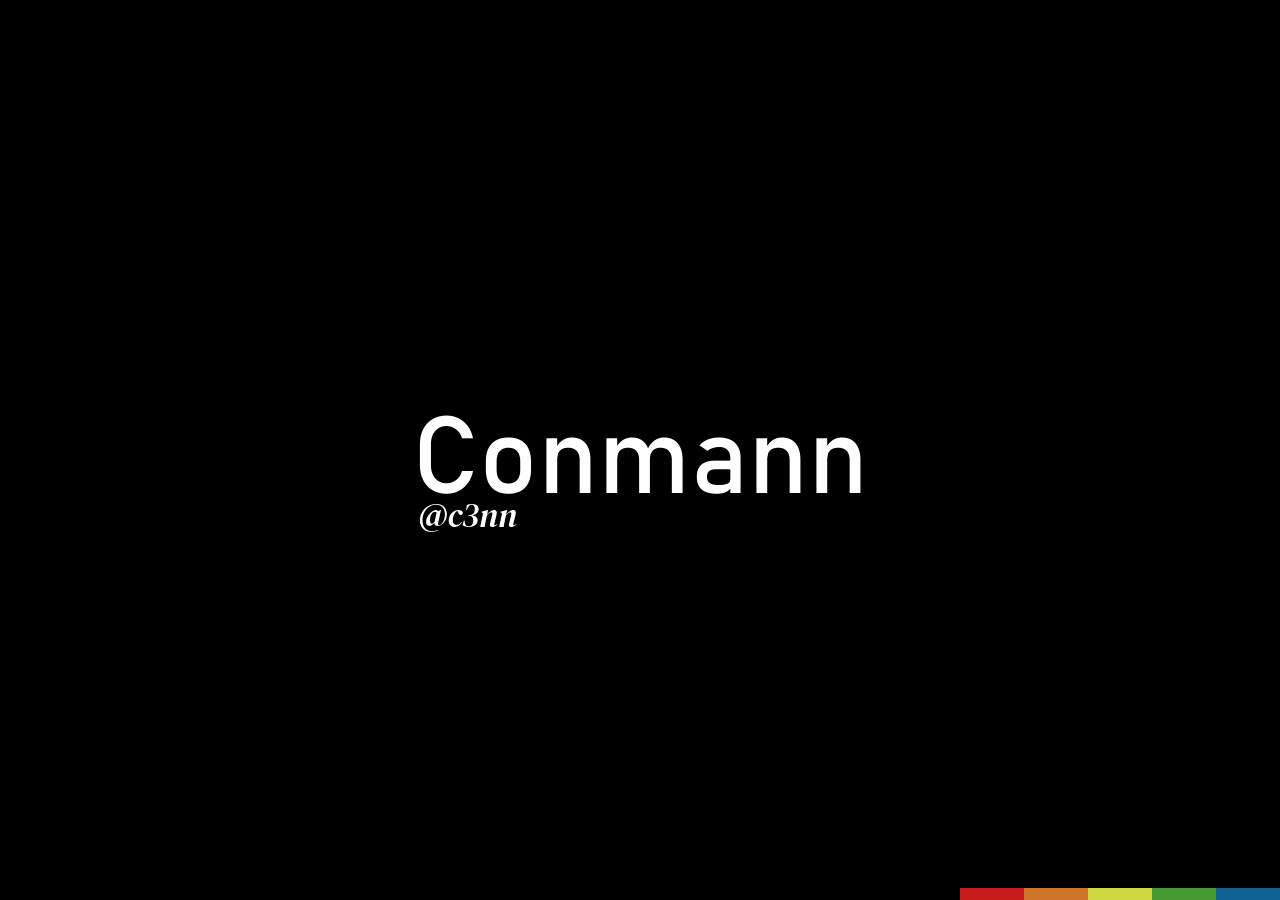
<file: index.html>
<!DOCTYPE html>
<html lang="en">
<head>
	<!-- Generated from Template Page on Nov. 24, 2024 at 17:50:55 -->
	<meta charset="UTF-8">
	<meta name="viewport" content="width=device-width, initial-scale=1.0">
	<title>Conmann @c3nn </title>
	<meta name="description" content="Stop on by and take a gander' kind stranger">
	<meta name="robots" content="all">
	<link rel="canonical" href="https://c3nn.com">
	<link rel="shortcut icon" href="a/favicon.png" type="image/x-icon">
	<link rel="stylesheet" href="global.css">
	<link rel="stylesheet" href="index.css">
</head>
<body>
	<div id="barsCont" loading>
		<div class="bar" style="--c:var(--rgb0);--n: 0;"></div>
		<div class="bar" style="--c:var(--rgb1);--n: 1;"></div>
		<div class="bar" style="--c:var(--rgb2);--n: 2;"></div>
		<div class="bar" style="--c:var(--rgb3);--n: 3;"></div>
		<div class="bar" style="--c:var(--rgb4);--n: 4;"></div>
		<div id="linksCont">
			<a href="/about" onclick="return trans('/about')" style="--n: 4;" >About</a>
			<a href="/archive" onclick="return trans('/archive')" role="button" style="--n: 3;" >Archive</a>
			<a id="barsContactPageButton" href="javascript:;" role="button" style="--n: 2;" >Contact</a>
			<a href="/portfolio" onclick="return trans('/portfolio')" style="--n: 1;" >Portfolio</a>
			<a href="/" onclick="return trans('/')" style="--n: 0;" >Home</a>
		</div>
		<footer>
			<div id="socialLinksCont">
				<a href="mailTo:Draper@c3n.nl" title="Email/Draper@c3n.nl">
					<svg viewBox="0 -960 960 960" xmlns="http://www.w3.org/2000/svg">
						<g>
							<path d="M480-80q-83 0-156-31.5T197-197q-54-54-85.5-127T80-480q0-83 31.5-156T197-763q54-54 127-85.5T480-880q83 0 156 31.5T763-763q54 54 85.5 127T880-480v58q0 59-40.5 100.5T740-280q-35 0-66-15t-52-43q-29 29-65.5 43.5T480-280q-83 0-141.5-58.5T280-480q0-83 58.5-141.5T480-680q83 0 141.5 58.5T680-480v58q0 26 17 44t43 18q26 0 43-18t17-44v-58q0-134-93-227t-227-93q-134 0-227 93t-93 227q0 134 93 227t227 93h160q17 0 28.5 11.5T680-120q0 17-11.5 28.5T640-80H480Zm0-280q50 0 85-35t35-85q0-50-35-85t-85-35q-50 0-85 35t-35 85q0 50 35 85t85 35Z"/>
						</g>
					</svg>
				</a>
				<a href="https://twitter.com/imConmann" title="twitter/imConmann">
					<svg viewBox="0 0 24 24" xmlns="http://www.w3.org/2000/svg">
						<g>
							<path d="M18.244 2.25h3.308l-7.227 8.26 8.502 11.24H16.17l-5.214-6.817L4.99 21.75H1.68l7.73-8.835L1.254 2.25H8.08l4.713 6.231zm-1.161 17.52h1.833L7.084 4.126H5.117z"></path>
						</g>
					</svg>
				</a>
				<a href="https://youtube.com/@c3nn" title="YouTube/@c3nn">
					<svg viewBox="0 0 28 20" xmlns="http://www.w3.org/2000/svg">
						<g>
							<path d="M27.9704 3.12324C27.6411 1.89323 26.6745 0.926623 25.4445 0.597366C23.2173 2.24288e-07 14.2827 0 14.2827 0C14.2827 0 5.34807 2.24288e-07 3.12088 0.597366C1.89323 0.926623 0.924271 1.89323 0.595014 3.12324C-2.8036e-07 5.35042 0 10 0 10C0 10 -1.57002e-06 14.6496 0.597364 16.8768C0.926621 18.1068 1.89323 19.0734 3.12324 19.4026C5.35042 20 14.285 20 14.285 20C14.285 20 23.2197 20 25.4468 19.4026C26.6769 19.0734 27.6435 18.1068 27.9727 16.8768C28.5701 14.6496 28.5701 10 28.5701 10C28.5701 10 28.5677 5.35042 27.9704 3.12324Z" fill="var(--bgAccent0)"></path>
							<path d="M11.4275 14.2854L18.8475 10.0004L11.4275 5.71533V14.2854Z" fill="var(--grey0)"></path>
						</g>
					</svg>
				</a>
				<a href="https://dev.to/con" title="Dev.to/con">
					<svg viewBox="0 0 448 512" xmlns="http://www.w3.org/2000/svg">
						<path d="M120.12 208.29c-3.88-2.9-7.77-4.35-11.65-4.35H91.03v104.47h17.45c3.88 0 7.77-1.45 11.65-4.35 3.88-2.9 5.82-7.25 5.82-13.06v-69.65c-.01-5.8-1.96-10.16-5.83-13.06zM404.1 32H43.9C19.7 32 .06 51.59 0 75.8v360.4C.06 460.41 19.7 480 43.9 480h360.2c24.21 0 43.84-19.59 43.9-43.8V75.8c-.06-24.21-19.7-43.8-43.9-43.8zM154.2 291.19c0 18.81-11.61 47.31-48.36 47.25h-46.4V172.98h47.38c35.44 0 47.36 28.46 47.37 47.28l.01 70.93zm100.68-88.66H201.6v38.42h32.57v29.57H201.6v38.41h53.29v29.57h-62.18c-11.16.29-20.44-8.53-20.72-19.69V193.7c-.27-11.15 8.56-20.41 19.71-20.69h63.19l-.01 29.52zm103.64 115.29c-13.2 30.75-36.85 24.63-47.44 0l-38.53-144.8h32.57l29.71 113.72 29.57-113.72h32.58l-38.46 144.8z"></path>
					</svg>
				</a>
				<a href="https://github.com/c3nn" title="Github/c3nn">
					<svg viewBox="0 0 16 16" xmlns="http://www.w3.org/2000/svg">
						<path d="M8 0c4.42 0 8 3.58 8 8a8.013 8.013 0 0 1-5.45 7.59c-.4.08-.55-.17-.55-.38 0-.27.01-1.13.01-2.2 0-.75-.25-1.23-.54-1.48 1.78-.2 3.65-.88 3.65-3.95 0-.88-.31-1.59-.82-2.15.08-.2.36-1.02-.08-2.12 0 0-.67-.22-2.2.82-.64-.18-1.32-.27-2-.27-.68 0-1.36.09-2 .27-1.53-1.03-2.2-.82-2.2-.82-.44 1.1-.16 1.92-.08 2.12-.51.56-.82 1.28-.82 2.15 0 3.06 1.86 3.75 3.64 3.95-.23.2-.44.55-.51 1.07-.46.21-1.61.55-2.33-.66-.15-.24-.6-.83-1.23-.82-.67.01-.27.38.01.53.34.19.73.9.82 1.13.16.45.68 1.31 2.69.94 0 .67.01 1.3.01 1.49 0 .21-.15.45-.55.38A7.995 7.995 0 0 1 0 8c0-4.42 3.58-8 8-8Z"></path>
					</svg>
				</a>
				<a href="https://codepen.io/c3nn" title="Codepen/c3nn" style="position: relative;">
					<svg xmlns="http://www.w3.org/2000/svg" viewBox="20 0 26 26" fill="none" stroke="#000" stroke-width="2.3" stroke-linecap="round" stroke-linejoin="round">
						<path d="M22 16.7L33 24l11-7.3V9.3L33 2L22 9.3V16.7z M44 16.7L33 9.3l-11 7.4 M22 9.3l11 7.3 l11-7.3 M33 2v7.3 M33 16.7V24"/>
					</svg>
				</a>
			</div>
			<p>
				<a href="/snoozefest/cookiePolicy">Cookie Policy</a><br>
				Hosted on <a href="https://github.com/c3nn/.com">Github</a><br>
				Fonts && Icons By <a href="https://fonts.google.com">Google Fonts</a><br>
				Made with 100% farm fresh, pure Javascript & CSS<br>
				<a href="https://github.com/c3nn/.com/blob/main/LICENSE">Copyleft © Conmann 2023 ALL WRONGS RESERVED*</a>
			</p>
		</footer>
	</div>
	<script type="module" src="global.js"></script>

	<!-- <script src='a/3rd/perlin.js'></script> -->

<!-- <canvas width="1" height="1" id="heroBgCanvas"></canvas> -->

<div id="h1Cont">
	<h1>Conmann</h1>
	<h2>@c3nn</h2>
</div>

	<script type="module" src="index.js"></script>
</body>
</html>
</file>
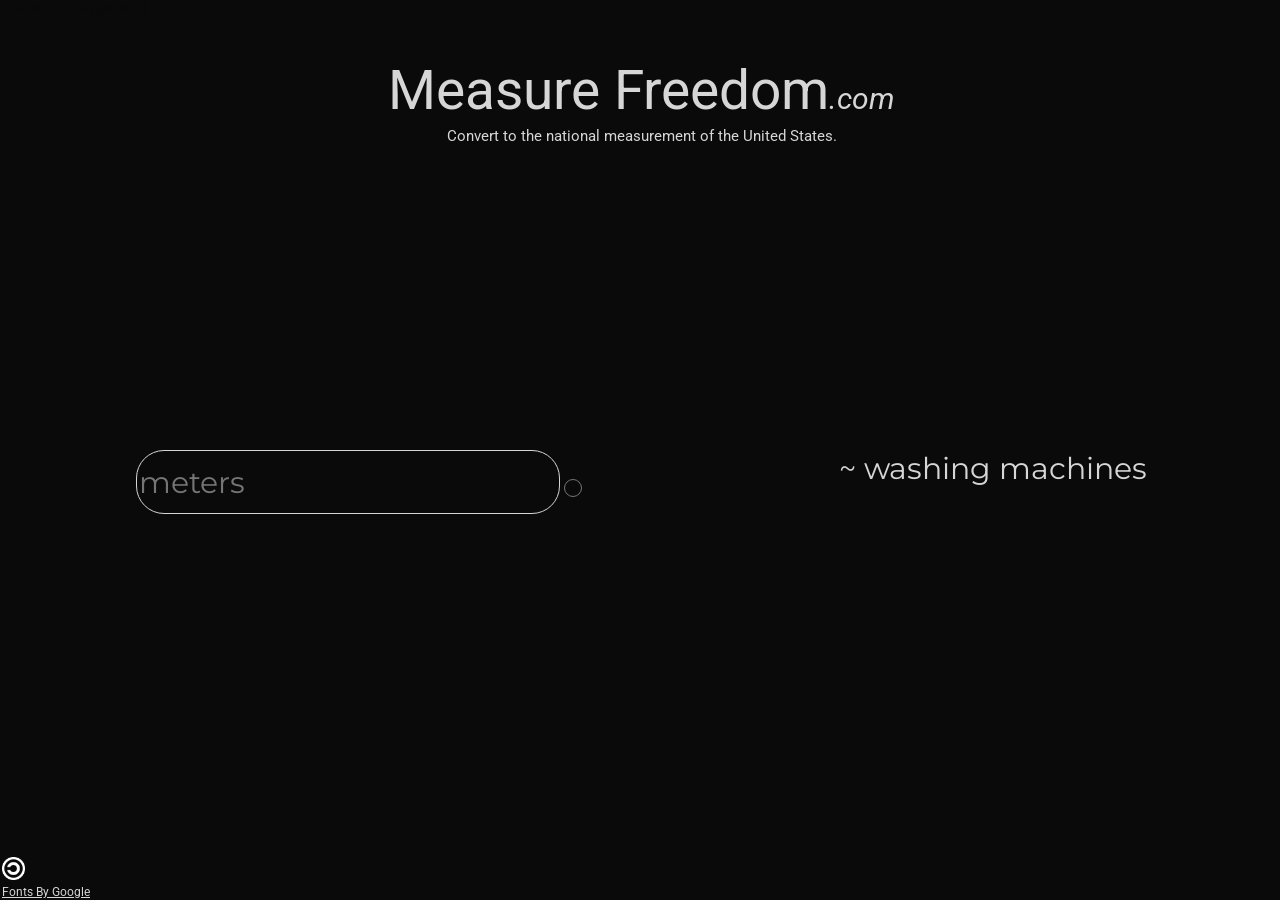
<file: mfree/index.html>
<!-- made by codepen.io/Conmann -->
<!-- washing mashine: 37.5 in - 3.125 ft -->
<!DOCTYPE html>
<html>
    <head><title>MeasureFreedom.com</title></head>
    <img class="copyleft" src="assets/Copyleft.png" alt="copyleft">
    <a class="fbg" href="https://fonts.google.com">Fonts By Google</a>
    <div class="title">
        <a id="mainText" class="text1" href="/">Measure Freedom</a><a id="secondText" class="text2" href="/">.com</a>
        <p>Convert to the national measurement of the United States.</p>
    </div>
    <div class="main">
        <div>
            <input class="input" id="input" placeholder="meters" type="number" onchange="recalculate(this.value)" oninput="recalculate(this.value)">
            <select name="input type" id="type" onchange="refresh(this.value)" oninput="refresh(this.value)">
<!--                 <option value="feet">Feet</option> -->
                <option value="meters">Meters</option>
                <option value="kilometers">Kilometers</option>
                <option value="centimeters">Centimeters</option>
                <option value="milimeters">Milimeters</option>
                <option value="micrometers">Micrometers</option>
            </select>
        </div>
        <t class="output">~<span id="outputMeters"></span> washing machines</t>
    </div>
    <t class="notSupported">mobile is not supported :(</t>
</html>
<style>
    @import url('https://fonts.googleapis.com/css2?family=Roboto:wght@100&display=swap');
    @import url('https://fonts.googleapis.com/css2?family=Roboto:ital,wght@1,100&display=swap');
    @import url('https://fonts.googleapis.com/css2?family=Montserrat:wght@200&display=swap');
    input::-webkit-outer-spin-button,input::-webkit-inner-spin-button {
        -webkit-appearance: none;
        margin: 0;
    }
    input[type=number] {
        -moz-appearance: textfield;
    }
    *{
        background-color: var(--background);
        color: var(--primary);
    }
    :root{
        --background:#0a0a0a;
        --primary:#d6d6d6;
        --secondary:#d6d6d6;
        --thirdendary:#7c7c7c; /*idk ok*/
    }
    .title p{
        position: relative;
        top: -10px;
        font-size: 15px;
        font-family: Roboto;
    }
    .fbg, .copyleft{   
        position: absolute;
        font-family: Roboto;
        font-size: 12px;
        left: 2px;
        bottom: 1px;
    }
    .copyleft{
        bottom: 20px;
        width: 23px;
    }
    .largerFont{
        position: absolute;
        right: 0px;
        bottom: 0px;
        margin: 0px;
        font-size: 20px;
        font-family: Arial;
        transition: all 0.5s;
        cursor: pointer;
    }
    .largerFont:hover{
        font-size: 100px;
    }
    .title{
        position: absolute;
        width: 99%;
        text-align: center;
        padding-top: 50px;
    }
    .title a{
        font-family: Roboto;
        text-decoration: none;
    }
    .title .text1{
        font-size: 55px;
        transition: all 0.5s;
    }
    .title .text1:hover{
        font-size: 70px;
    }
    .title .text2{
        font-style: italic;
        font-size: 30px;
    }
    .main{
        display: flex;
        position: absolute;
        justify-content: space-around;
        width:  99%;
        top:  50%;
    }
    .input{
        background-color: var(--background);
        border-style: solid;
        border-color: var(--primary);
        height: 60px;
        border-width: 1px;
        border-radius: 28px;
    }
    .output, span, .input{
        font-family: Montserrat;
        font-size: 30px;
    }
    .notSupported{
        position: absolute;
        top: 0px;
        left: 0px;
        color: var(--background);
        font-size: 90%;
    }
    @media screen and (max-width: 700px){
        .notSupported{
            color: var(--primary);
        }
    }
    select{
        color: var(--background);
        --size: 18px;
        border-width: 1px;
        width: var(--size);
        height: var(--size);
        border-radius: calc(var(--size) / 2);
    }
    option{
        /* font-family: ; */
        width: 400px;
        font-size: 20px;
    }
    option:checked{
        background-color: var(--primary);
        color: var(--background);
    }
</style>
<script>
    // Aug.2.2022 // The code below is old and sucks but I dont care to fix it

    var type = "meters";

    function recalculate(valNum) {
        window[type](valNum); // runs the function that is named after the string
        
        if(valNum == "7776667770777666777"){ // if the egg was found
            document.getElementById("outputMeters").innerHTML = "cash money!!!1!!";
        }
    }

    function refresh(valNum){
        type = valNum; // sets type to curently selected value
        document.getElementById("input").placeholder = type; // sets the input placholder text to curent type
    }
    // sets the output to the value / (the equation)
    function feet(valNum) {
        document.getElementById("outputMeters").innerHTML = valNum / 3.125;
    }
    function meters(valNum){
        document.getElementById("outputMeters").innerHTML = valNum / 0.9525;
    }
    function kilometers(valNum){
        document.getElementById("outputMeters").innerHTML = valNum / 0.0009525;
    }
    function centimeters(valNum){
        document.getElementById("outputMeters").innerHTML = valNum / 95.25;
    }
    function milimeters(valNum){
        document.getElementById("outputMeters").innerHTML = valNum / 952.5;
    }
    function micrometers(valNum){
        document.getElementById("outputMeters").innerHTML = valNum / 952500;
    }
</script>
</file>
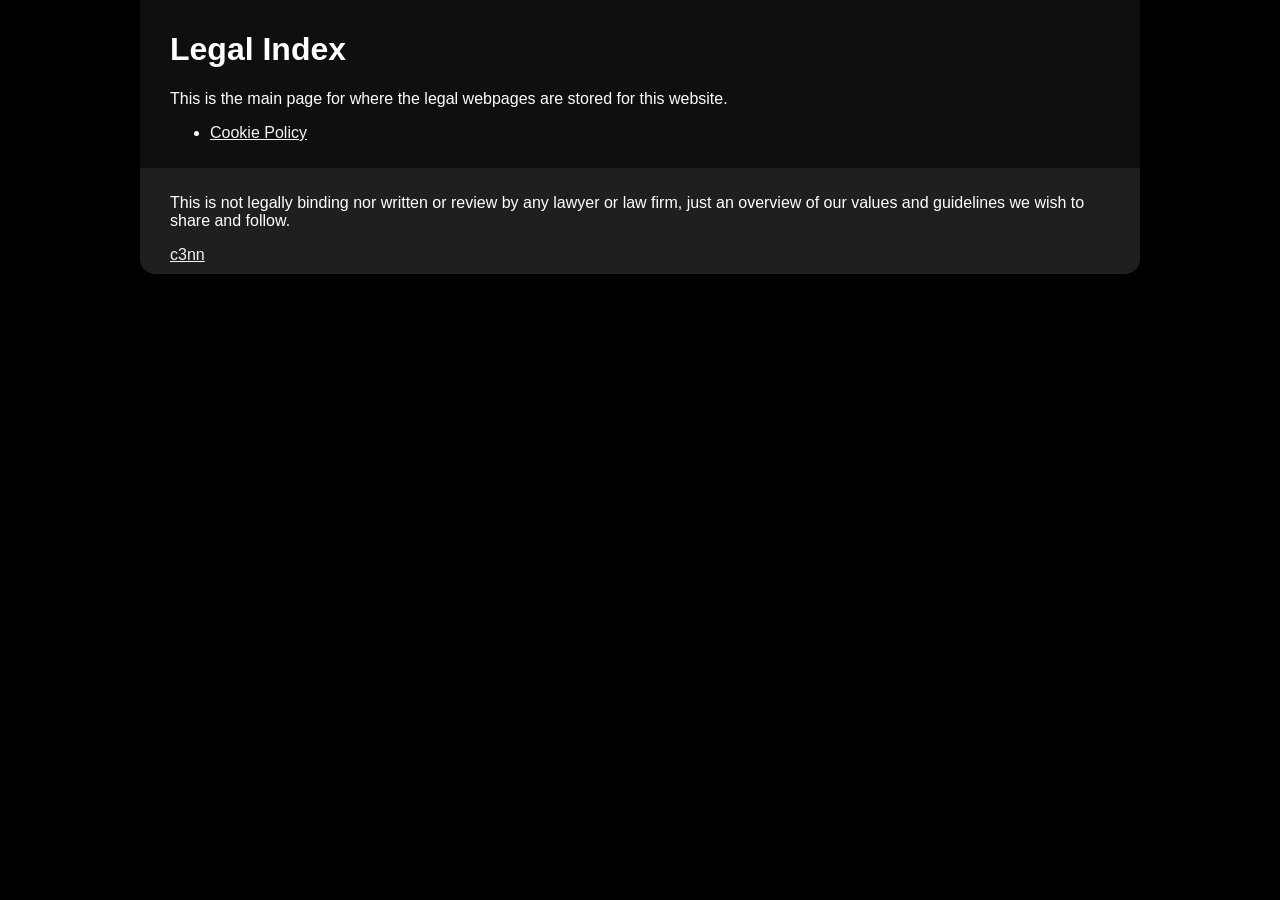
<file: snoozefest/index.html>
<!DOCTYPE html>
<html lang="en">
<head>
	<meta charset="UTF-8">
	<meta name="viewport" content="width=device-width, initial-scale=1.0">
	<title>Legal Index</title>
	<link rel="stylesheet" href="legalGlobal.css">
</head>
<body>
	<div id="mainCont">
		<main>
			<h1>Legal Index</h1>
			<p>This is the main page for where the legal webpages are stored for this website.</p>
			<ul>
				<li><a href="cookiePolicy">Cookie Policy</a></li>
			</ul>
		</main>
		<footer>
			<p>This is not legally binding nor written or review by any lawyer or law firm, just an overview of our values and guidelines we wish to share and follow.</p>
			<a href="/">c3nn</a>
		</footer>
	</div>
</body>
</html>
</file>
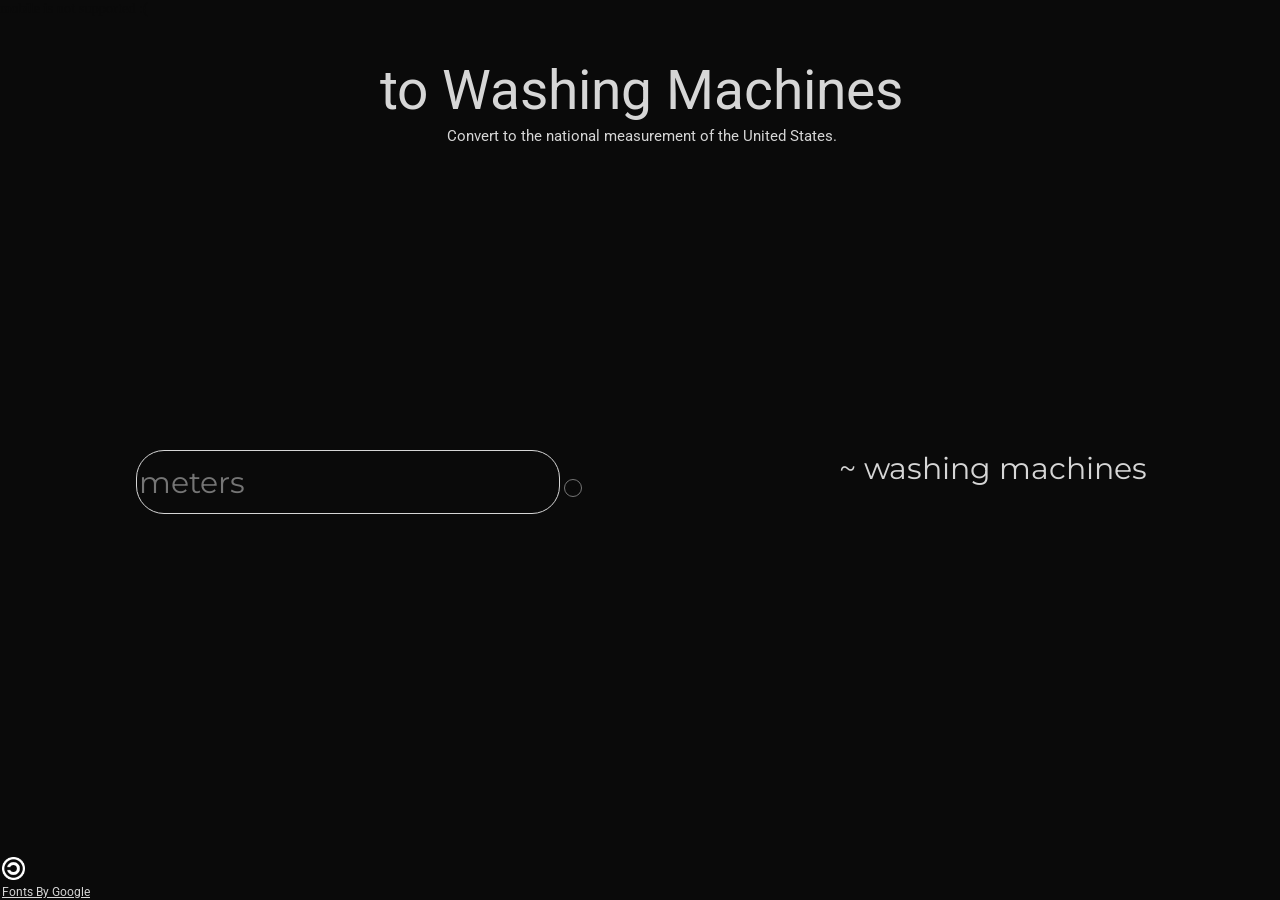
<file: toWashingmachines/index.html>
<!-- made by codepen.io/Conmann -->
<!-- washing mashine: 37.5 in - 3.125 ft -->
<!DOCTYPE html>
<html>
    <head><title>toWashingmachines</title></head>
    <img class="copyleft" src="assets/Copyleft.png" alt="copyleft">
    <a class="fbg" href="https://fonts.google.com">Fonts By Google</a>
    <div class="title">
        <a id="mainText" class="text1" href="/">to Washing Machines</a>
        <!-- <a id="secondText" class="text2" href="/">.com</a> -->
        <p>Convert to the national measurement of the United States.</p>
    </div>
    <div class="main">
        <div>
            <input class="input" id="input" placeholder="meters" type="number" onchange="recalculate(this.value)" oninput="recalculate(this.value)">
            <select name="input type" id="type" onchange="refresh(this.value)" oninput="refresh(this.value)">
<!--                 <option value="feet">Feet</option> -->
                <option value="meters">Meters</option>
                <option value="kilometers">Kilometers</option>
                <option value="centimeters">Centimeters</option>
                <option value="milimeters">Milimeters</option>
                <option value="micrometers">Micrometers</option>
            </select>
        </div>
        <t class="output">~<span id="outputMeters"></span> washing machines</t>
    </div>
    <t class="notSupported">mobile is not supported :(</t>
</html>
<style>
    @import url('https://fonts.googleapis.com/css2?family=Roboto:wght@100&display=swap');
    @import url('https://fonts.googleapis.com/css2?family=Roboto:ital,wght@1,100&display=swap');
    @import url('https://fonts.googleapis.com/css2?family=Montserrat:wght@200&display=swap');
    input::-webkit-outer-spin-button,input::-webkit-inner-spin-button {
        -webkit-appearance: none;
        margin: 0;
    }
    input[type=number] {
        -moz-appearance: textfield;
    }
    *{
        background-color: var(--background);
        color: var(--primary);
    }
    :root{
        --background:#0a0a0a;
        --primary:#d6d6d6;
        --secondary:#d6d6d6;
        --thirdendary:#7c7c7c; /*idk ok*/
    }
    .title p{
        position: relative;
        top: -10px;
        font-size: 15px;
        font-family: Roboto;
    }
    .fbg, .copyleft{   
        position: absolute;
        font-family: Roboto;
        font-size: 12px;
        left: 2px;
        bottom: 1px;
    }
    .copyleft{
        bottom: 20px;
        width: 23px;
    }
    .largerFont{
        position: absolute;
        right: 0px;
        bottom: 0px;
        margin: 0px;
        font-size: 20px;
        font-family: Arial;
        transition: all 0.5s;
        cursor: pointer;
    }
    .largerFont:hover{
        font-size: 100px;
    }
    .title{
        position: absolute;
        width: 99%;
        text-align: center;
        padding-top: 50px;
    }
    .title a{
        font-family: Roboto;
        text-decoration: none;
    }
    .title .text1{
        font-size: 55px;
        transition: all 0.5s;
    }
    .title .text1:hover{
        font-size: 70px;
    }
    .title .text2{
        font-style: italic;
        font-size: 30px;
    }
    .main{
        display: flex;
        position: absolute;
        justify-content: space-around;
        width:  99%;
        top:  50%;
    }
    .input{
        background-color: var(--background);
        border-style: solid;
        border-color: var(--primary);
        height: 60px;
        border-width: 1px;
        border-radius: 28px;
    }
    .output, span, .input{
        font-family: Montserrat;
        font-size: 30px;
    }
    .notSupported{
        position: absolute;
        top: 0px;
        left: 0px;
        color: var(--background);
        font-size: 90%;
    }
    @media screen and (max-width: 700px){
        .notSupported{
            color: var(--primary);
        }
    }
    select{
        color: var(--background);
        --size: 18px;
        border-width: 1px;
        width: var(--size);
        height: var(--size);
        border-radius: calc(var(--size) / 2);
    }
    option{
        /* font-family: ; */
        width: 400px;
        font-size: 20px;
    }
    option:checked{
        background-color: var(--primary);
        color: var(--background);
    }
</style>
<script>
    // Aug.2.2022 // The code below is old and sucks but I dont care to fix it

    var type = "meters";

    function recalculate(valNum) {
        window[type](valNum); // runs the function that is named after the string
        
        if(valNum == "7776667770777666777"){ // if the egg was found
            document.getElementById("outputMeters").innerHTML = "cash money!!!1!!";
        }
    }

    function refresh(valNum){
        type = valNum; // sets type to curently selected value
        document.getElementById("input").placeholder = type; // sets the input placholder text to curent type
    }
    // sets the output to the value / (the equation)
    function feet(valNum) {
        document.getElementById("outputMeters").innerHTML = valNum / 3.125;
    }
    function meters(valNum){
        document.getElementById("outputMeters").innerHTML = valNum / 0.9525;
    }
    function kilometers(valNum){
        document.getElementById("outputMeters").innerHTML = valNum / 0.0009525;
    }
    function centimeters(valNum){
        document.getElementById("outputMeters").innerHTML = valNum / 95.25;
    }
    function milimeters(valNum){
        document.getElementById("outputMeters").innerHTML = valNum / 952.5;
    }
    function micrometers(valNum){
        document.getElementById("outputMeters").innerHTML = valNum / 952500;
    }
</script>
</file>
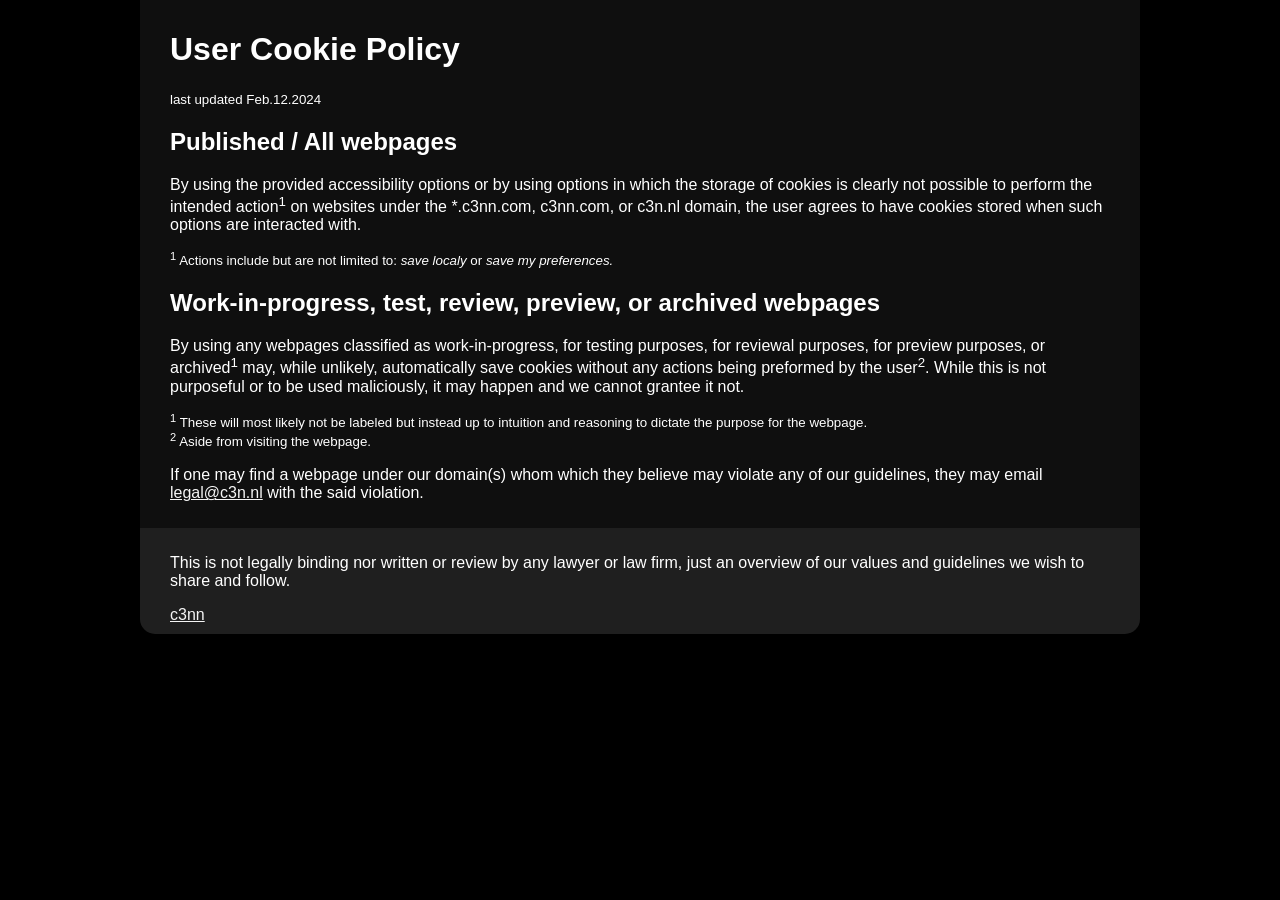
<file: snoozefest/cookiePolicy.html>
<!DOCTYPE html>
<html lang="en">
<head>
	<meta charset="UTF-8">
	<meta name="viewport" content="width=device-width, initial-scale=1.0">
	<title>Legal Index</title>
	<link rel="stylesheet" href="legalGlobal.css">
</head>
<body>
	<div id="mainCont">
		<main>
			<h1>User Cookie Policy</h1>
			<small>last updated Feb.12.2024</small>

			<h2>Published / All webpages</h2>
			<p>By using the provided accessibility options or by using options in which the storage of cookies is clearly not possible to perform the intended action<sup>1</sup> on websites under the *.c3nn.com, c3nn.com, or c3n.nl domain, the user agrees to have cookies stored when such options are interacted with.</p>
			<small><sup>1</sup> Actions include but are not limited to: <i>save localy</i> or <i>save my preferences.</i></small>

			<h2>Work-in-progress, test, review, preview, or archived webpages</h2>
			<p>By using any webpages classified as work-in-progress, for testing purposes, for reviewal purposes, for preview purposes, or archived<sup>1</sup> may, while unlikely, automatically save cookies without any actions being preformed by the user<sup>2</sup>. While this is not purposeful or to be used maliciously, it may happen and we cannot grantee it not.</p>
			<small><sup>1</sup> These will most likely not be labeled but instead up to intuition and reasoning to dictate the purpose for the webpage.</small><br>
			<small><sup>2</sup> Aside from visiting the webpage.</small>

			<p>If one may find a webpage under our domain(s) whom which they believe may violate any of our guidelines, they may email <a href="mailto:legal@c3n.nl">legal@c3n.nl</a> with the said violation.</p>
		</main>
		<footer>
			<p>This is not legally binding nor written or review by any lawyer or law firm, just an overview of our values and guidelines we wish to share and follow.</p>
			<a href="/">c3nn</a>
		</footer>
	</div>
</body>
</html>
</file>
<file: global.css>
@import url("./a/3rd/globalGoogleFonts.css");
@import url("./a/3rd/materialSymbolsRounded.css");
@font-face {
	font-family: "Bahnschrift";
	src: url("./a/3rd/bahnschrift.ttf");
	font-weight: normal;
	font-display: swap;
}
@font-face {
	font-family: "DM Serif Display";
	src: url("./a/3rd/DMSerifDisplay-Italic.ttf");
	font-weight: normal;
	font-style: italic;
	font-display: swap;
}

*{
	margin: 0;
	padding: 0;
	top: 0;
	left: 0;
}

:root{
	background: #000;

	/* sizes
		i: 2px - not used yet
		ii: 6px
		iii: 8px - Please use for border radius
		iv: 12px
		v: 48px - button svg
		vi: 56px - buttons
	*/

	/* used by JS */
	--isMobileDevice: false;

	/* Colors */
	--rgb0: #c71b1b;
	--rgb1: #cd732a;
	--rgb2: #cfd941;
	--rgb3: #449a31;
	--rgb4: #106193;
	--grey0: #222;
	--grey1: #444;

	/* txt colors */
	--txt_white: #fff;
	color: var(--txt_white);
	font-family: "Red Hat Text";
	font-size: 18px;
}
a{
	color: inherit;
	text-decoration: underline;

	&:hover{
		text-decoration-style: wavy;
	}
}

/* the BARS menu (Big Ass Responsive Sticks) */
#barsCont{
	z-index: 9999;
	--_contHeight: 100svh;
	--_contWidth: 25vw;
	--_barWidthMax: 90px; /* chooses either the normal width, or a width that fits the text if thats better */
	--_barWidth: min(calc(var(--_contWidth) / 5), var(--_barWidthMax));
	--_barHeight: 12px;
	position: fixed;
	display: flex;
	align-items: flex-end;
	top: auto;
	bottom: 0;
	left: auto;
	right: 0;
	height: 30%;
	width: calc(var(--_barWidth) * 5);
	transition: width 0.5s ease;
	filter: brightness(1);
	
	&[loading]{
		width: 100vw;
		filter: brightness(0.5);

		.bar{
			height: 100svh;
		}
		
		#linksCont, & footer{
			opacity: 0;
			pointer-events: none;
			translate: -10px 0px;
		}
	}
	&[loading-out]{
		transition: width 0.3s cubic-bezier(.1,.7,.39,.93), filter ease-in 0.3s;
		.bar{ transition: height 0.2s cubic-bezier(.2,.7,.6,1) calc(var(--n) * 0.07s + 0.02s); }
		#linksCont, & footer{
			opacity: 0;
			pointer-events: none;
			translate: -10px 0px;
		}
	}

	.bar{
		height: var(--_barHeight);
		width: 100%;
		background-color: var(--c);
		transition: height cubic-bezier(.45,.1,.3,.95) 0.2s, box-shadow ease-in-out 0.2s, filter 0.3s ease;
		--_transitionDelayExtra: 0.1s;
		transition-delay: calc(var(--n) * 0.04s + var(--_transitionDelayExtra));
	}

	&:hover, &[open], &[about-page-open], &:has(*:focus-visible){ /* use over ":focus-within" bc a click will focus the inside and lock it in place */
		height: var(--_contHeight);
		.bar{
			--_barHeight: var(--_contHeight);
			--_transitionDelayExtra: 0.05s;
		}

		#linksCont a{
			pointer-events: visiblePainted;
			opacity: 1;
			transition-delay: calc(var(--n) * 0.04s + 0.2s);
			text-decoration: underline;
		}
	}

	#linksCont{
		position: absolute;
		left: auto;
		right: 0;
		top: auto;
		bottom: 0;
		width: 100%;
		height: var(--_contHeight);
		display: flex;
		flex-direction: column;
		align-items: center;
		justify-content: space-around;
		pointer-events: none;
		transition: opacity 0.2s ease, translate 0.2s ease;
		opacity: 1;

		& a {
			--_fontSize: min(6.75em, calc(var(--_barWidth) * 1.45), 15vh);
			pointer-events: none;
			opacity: 0;
			font-family: "Lobster", "Arial";
			font-size: var(--_fontSize);
			color: var(--txt_white);
			text-shadow: #000 0.055em 0.045em;
			transition: opacity 0.1s ease, font-size 0.3s ease;
			transition-delay: calc((5 - var(--n)) * 0.04s);
		}
	}

	&[about-page-open]{
		--_contWidth: 30vw;
		--_barWidthMax: 120px;
		#linksCont{
			> a:not(#barsContactPageButton){
				display: none;
			}
			> a{
				z-index: 2;
			}
		}
		.bar{
			filter: saturate(0) brightness(0.5);
		}
	}

	&[about-page-open] footer{
		display: inline-block;
	}
	& footer{
		display: none;
		height: calc(100% - 20px);
		width: calc(100% - 20px);
		position: absolute;
		top: 10px;
		left: 10px;
		
		& p{
			position: absolute;
			top: auto;
			bottom: 0;
			left: auto;
			right: 0;
			text-align: right;
			font-size: calc(var(--_contWidth) * .032);
			text-wrap: nowrap;
			width: min-content;
		}
		#socialLinksCont{
			display: grid;
			grid-template-columns: repeat(3, 1fr);
			grid-template-rows: repeat(2, 1fr);
			row-gap: 16px;
			column-gap: 48px;
			position: absolute;
			top: 25%;
			left: 50%;
			translate: -50% -50%;
			
			& a{
				display: flex;
				align-items: center;
				justify-content: center;
				width: max(56px, calc(var(--_contWidth) * .1));
				aspect-ratio: 1/1;
				background: var(--grey0);
				border-radius: 8px;
				
				&:hover{
					background: var(--grey1);
				}
				
				& svg{
					width: 48px;
					height: 48px;
				}
			}
		}
	}
}

@media (width <= 768), (orientation: portrait) { /* Mobile / vertical */
	:root{
		--isMobileDevice: true;
	}

	#barsCont{
		pointer-events: none;
		--_contHeight: 50svh;
		--_contWidth: 100vw !important;
		--_barWidthMax: 999999px !important;

		&[about-page-open]{
			--_contHeight: 80svh;
			& footer{
				transition: opacity 0s linear;
				transition-delay: 0.45s;
			}
			#linksCont{
				> a:not(#barsContactPageButton){
					opacity: 0;
					pointer-events: none;
					display: inherit;
				}
			}
		}

		.bar{
			box-shadow: 0 0 0 0 #000;
		}

		&[open]{
			.bar{
				box-shadow: 0 -3px 0 0 #000;
			}

			#linksCont a{
				pointer-events: all;
			}
		}

		#linksCont{
			transition: height 0.4s ease;

			a{
				pointer-events: none;
				font-size: min(calc(var(--_contHeight) * .14), calc(var(--_contWidth) * .2));
			}
		}
	}
}
</file>
<file: index.css>
:root{
	/* Updated by JS */
	--circleRowSpacing: 0;
	--circleColumnSpacing: 0;
}

#heroBgCanvas{
	width: 100vw;
	height: 100vh;
	background: black;
	top: calc(mod(100vh, var(--circleRowSpacing))/2);
	left: calc(mod(100vw, var(--circleColumnSpacing))/2);
	position: fixed;
}

#h1Cont{
	/* lots of magic numbers here, but i think i
	did the math for them so don't worry about it */
	position: fixed;
	left: 50%;
	top: 50%;
	text-align: center;
	translate: -50% -15%;
	line-height: min(3em, 7.5vw);
	text-wrap: nowrap;
	white-space: nowrap;

	& h1{
		font-size: min(6em, 15vw);
		font-family: "Bahnschrift", "Red Hat Text", "Arial";
		font-weight: normal;
	}
	& h2{
		position: relative;
		font-size: min(1.875em, 4.69vw);
		font-family: "DM Serif Display", "Bahnschrift";
		font-weight: 100;
		left: -5.1em;
	}
}
</file>
<file: snoozefest/legalGlobal.css>
:root{
	background: black;
	color: white;
	overflow: hidden;
	font-family: 'Segoe UI', Tahoma, Geneva, Verdana, sans-serif;
	--mw: min(max(90%, calc(100% - 20px)), 1000px);
	padding: 0px;
	margin: 0px;
}
body{
	padding: 0px;
	margin: 0px;
}
*{
	box-sizing: border-box;
}
#mainCont{
	width: 100%;
	display: flex;
	flex-direction: column;
	justify-content: flex-start;
	align-items: center;
}
main{
	box-sizing: border-box;
	background: #0f0f0f;
	padding: 10px 30px;
	width: var(--mw);
}
a{
	color: whitesmoke;
}
footer{
	width: var(--mw);
	padding: 10px 30px;
	background: #1f1f1f;
	border-radius: 0px 0px 15px 15px;
}
</file>
